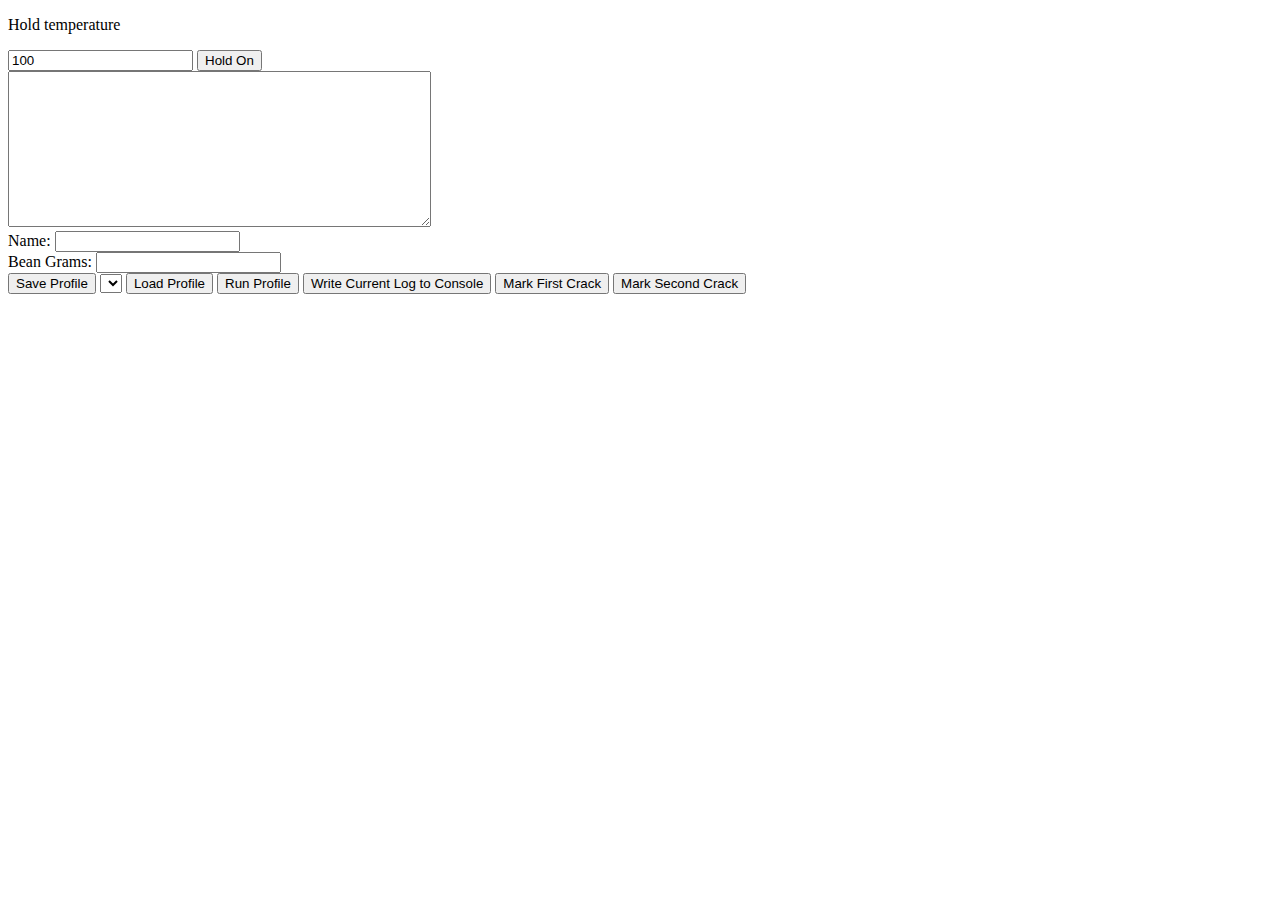
<file: Roaster-Client/Web/index.html>
﻿<!DOCTYPE html>

<html lang="en" xmlns="http://www.w3.org/1999/xhtml">
<head>
    <meta charset="utf-8" />
    <title></title>
</head>
<body>

    <p>Hold temperature</p>
    <input type="text" id="holdTemperature" type="number" value="100" />
    
    <button id="holdOn">Hold On</button>
    <button id="holdOff">Hold Off</button>

    <br />
    <textarea id="roastSchedule" rows="10" cols="50"></textarea>
    <br />Name: <input id="profileName" />
    <br />Bean Grams: <input id="beanGrams" type="number"/>
    <br /><button id="profileSave">Save Profile</button>
    <select id="profiles"></select>
    <button id="profileLoad">Load Profile</button>
    <button id="profileRun">Run Profile</button>
    <button id="profileStop">Stop Profile</button>

    <button id="GetCurrentLog">Write Current Log to Console</button>
    <button id="FirstCrack">Mark First Crack</button>
    <button id="SecondCrack">Mark Second Crack</button>

    <pre id="roasterStatus"></pre>

    <script src="Scripts/jquery-2.2.4.min.js"></script>
    <script type="text/javascript">
        var ip = location.host.substring(0, location.host.indexOf(":"))
        var apiHost = "http://" + ip + ":9900/";
        $("#holdOff").hide();
        $("#profileStop").hide();
        GetProfilesDropdown();

        $("#holdOn").click(function () {
            var holdTemperature = $("#holdTemperature").val();

            $.get(apiHost + "api/Roaster/HoldTemperature/On/" + holdTemperature);
        });

        $("#holdOff").click(function () {
            var holdTemperature = $("holdTemperature").val();

            $.get(apiHost + "api/Roaster/HoldTemperature/Off");
        });

        $("#profileRun").click(function () {
            var profile = GetSerializedRoastProfile();
            $.get(apiHost + "api/Profile/Run/" + profile);
        });

        $("#profileStop").click(function () {
            $.get(apiHost + "api/Profile/Stop");
        });

        $("#profileSave").click(function () {
            var profile = GetSerializedRoastProfile();
            $.get(apiHost + "api/Profile/Save/" + profile, function () {
                GetProfilesDropdown();
            });
            
        });

        function GetSerializedRoastProfile()
        {
            var roastSchedule = $("#roastSchedule").val();
            var profileName = $("#profileName").val();
            var beanGrams = parseInt($("#beanGrams").val());
            var profile =
                {
                    "Name": profileName,
                    "BeanGrams": beanGrams,
                    "RoastSchedule": $.parseJSON(roastSchedule)
                };
            console.log(profile);
            console.log(JSON.stringify(profile));
            return JSON.stringify(profile);
        }
        
        function GetProfilesDropdown()
        {
            $("#profiles").empty();
            $.get(apiHost + "api/Profiles", function (data) {
                $.each(data, function (key, value) {
                    $("#profiles").append("<option value='"+key+"'>" + value + "</option>");
                });
            });
        }

        $("#GetCurrentLog").click(function () {
            $.get(apiHost + "api/Log/GetCurrentLog", function (data) {
                console.log(data);
            });
        });

        $("#FirstCrack").click(function () {
            $.get(apiHost + "api/Log/SetFirstCrack");
        });

        $("#SecondCrack").click(function () {
            $.get(apiHost + "api/Log/SetSecondCrack");
        });

        
        var prevHoldTemperature = 100;
        var prevRoastSchedule;
        window.setInterval(function () {
            $.get(apiHost + 'api/Roaster/Status/Get', function (data) {
                $("#roasterStatus").text(JSON.stringify(data, null, 2));

                // Update view with data from server
                if (prevHoldTemperature != data.CurrentHoldTemperature) {
                    $("#holdTemperature").val(data.CurrentHoldTemperature);
                    prevHoldTemperature = data.CurrentHoldTemperature;
                }
                if (prevRoastSchedule !== JSON.stringify(data.RoastSchedule))
                {
                    $("#roastSchedule").val(JSON.stringify(data.RoastSchedule, null, 2));
                    prevRoastSchedule = JSON.stringify(data.RoastSchedule);
                }
                
                if (data.IsHoldOn)
                {
                    $("#holdOn").hide();
                    $("#holdOff").show();
                }
                else
                {
                    $("#holdOn").show();
                    $("#holdOff").hide();
                }

                if (data.IsProfileRunning) {
                    $("#profileRun").hide();
                    $("#profileStop").show();
                }
                else {
                    $("#profileRun").show();
                    $("#profileStop").hide();
                }
            });
        }, 1000);
    </script>
</body>
</html>
</file>
